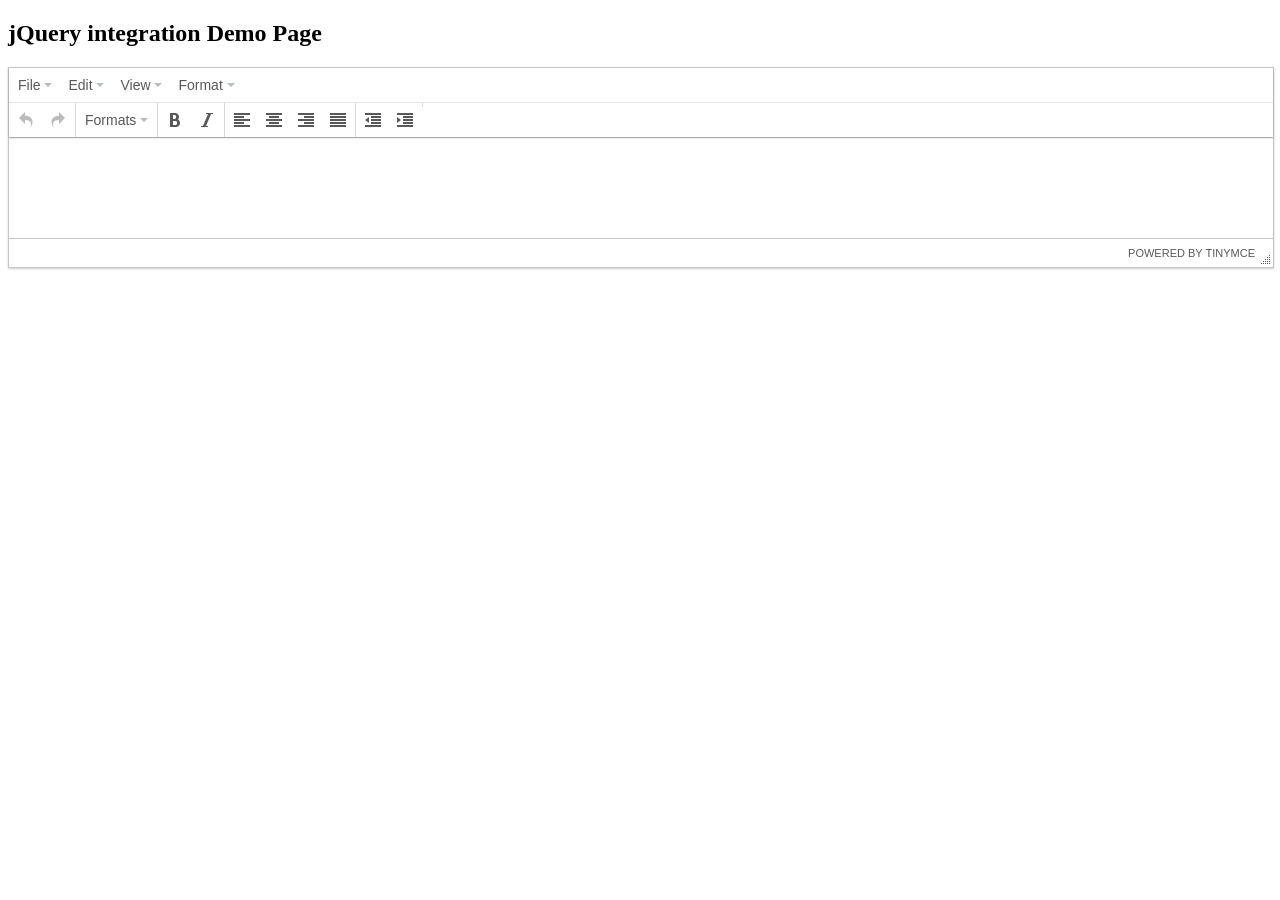
<file: Administrador/js/tinymce/src/core/demo/html/jquery_integration.html>
<!DOCTYPE html>
<html>
  <head>
    <title>jQuery integration Demo Page</title>
    <script src="//code.jquery.com/jquery-2.2.4.js"></script>
    <script src="../../../../js/tinymce/tinymce.js"></script>
    <script src="../../../../js/tinymce/jquery.tinymce.min.js"></script>
    <script>
      $(function () {
        $('textarea').tinymce({});
      });
    </script>
  </head>

  <body>
  <h2>jQuery integration Demo Page</h2>
    <div id="ephox-ui">
      <textarea></textarea>
    </div>
  </body>
</html>
</file>
